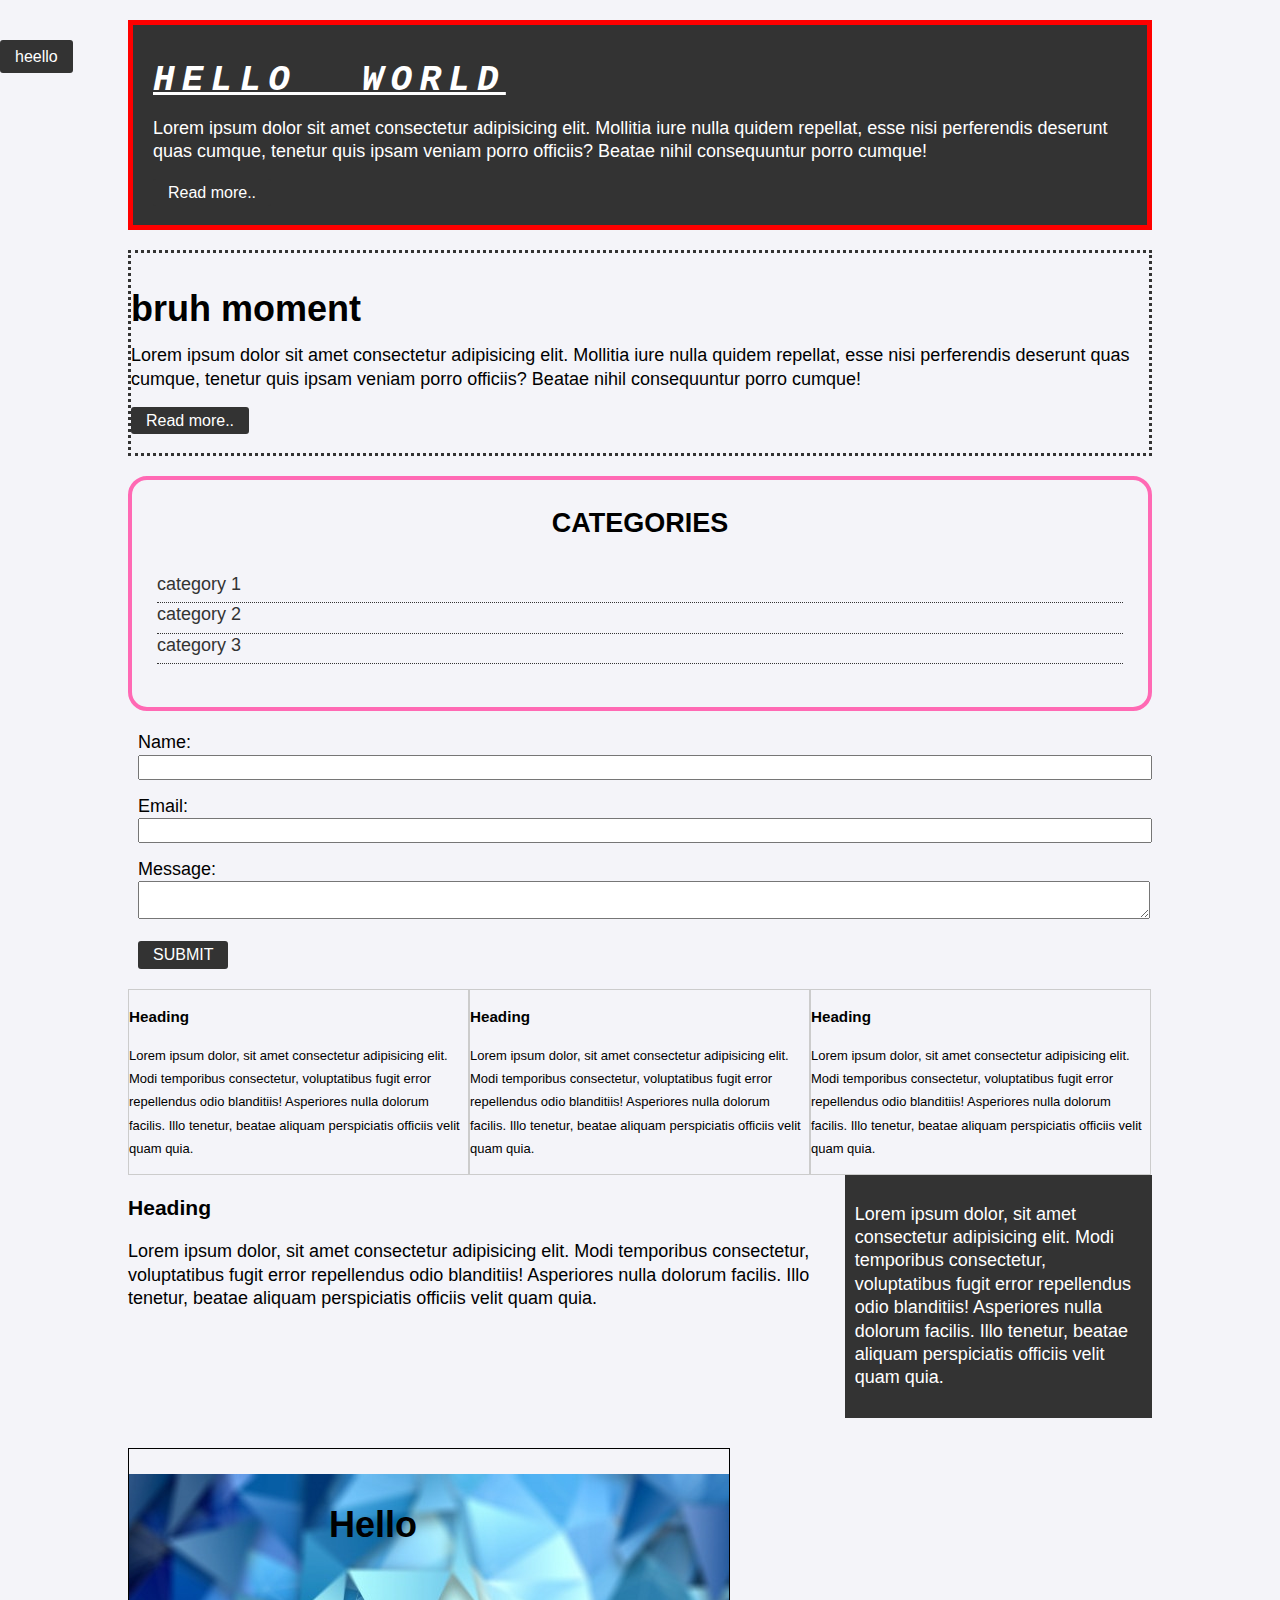
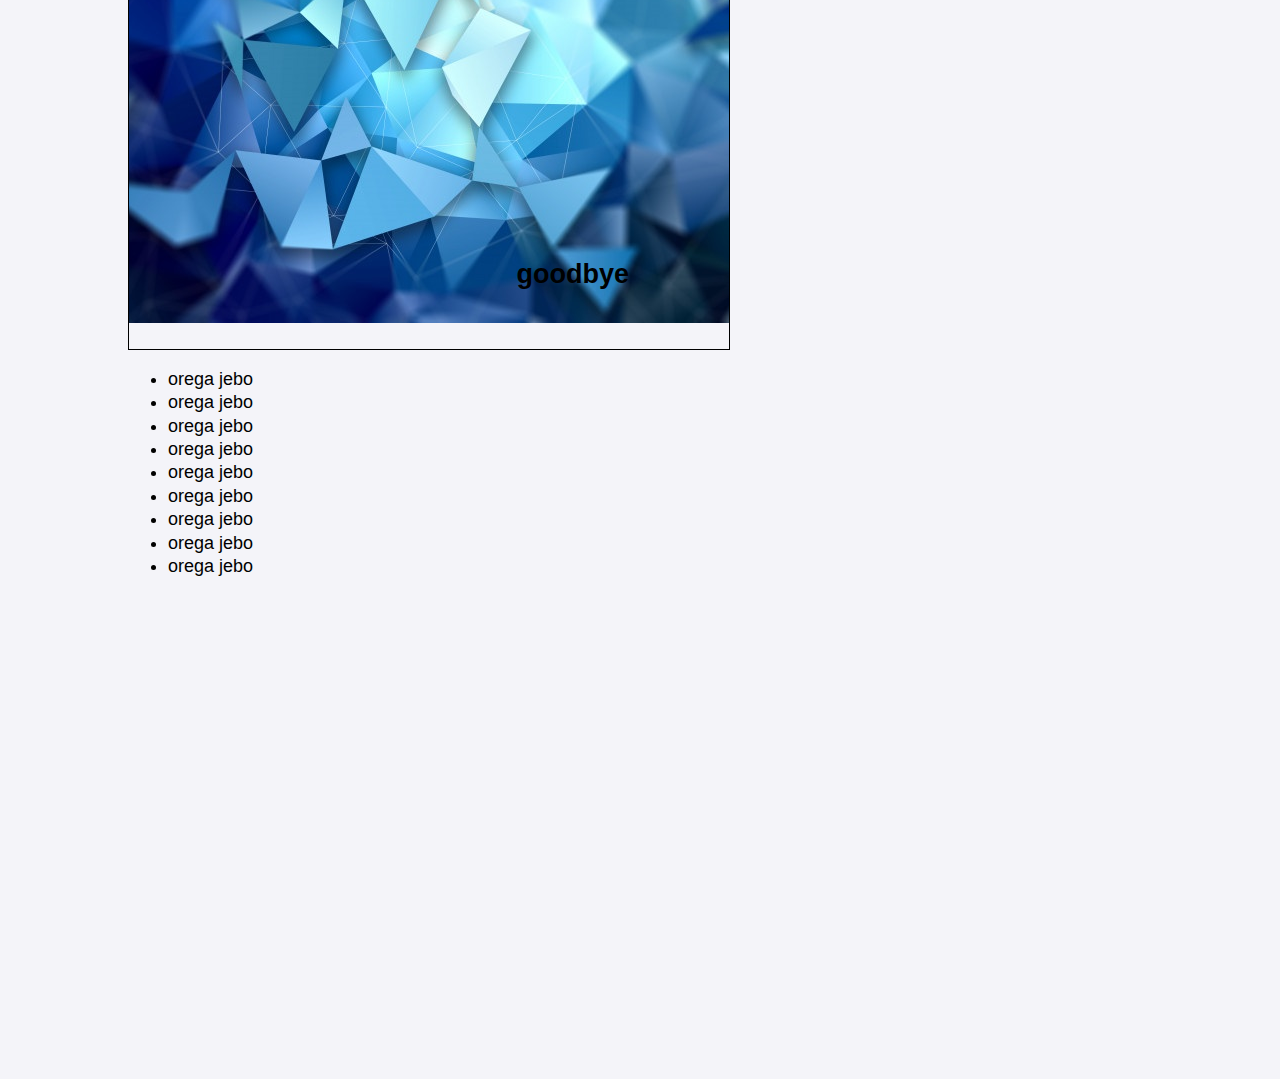
<file: css crash course/css cheatsheet/index.html>
<!DOCTYPE html>
<html lang="en">
  <head>
    <meta charset="UTF-8" />
    <meta name="viewport" content="width=device-width, initial-scale=1.0" />
    <title>CSS cheat sheets</title>
    <link rel="stylesheet" type="text/css" href="css/style.css" />
  </head>
  <body>
    <div class="container">
      <div class="box-1">
        <h1>hello world</h1>
        <p>
          Lorem ipsum dolor sit amet consectetur adipisicing elit. Mollitia iure
          nulla quidem repellat, esse nisi perferendis deserunt quas cumque,
          tenetur quis ipsam veniam porro officiis? Beatae nihil consequuntur
          porro cumque!
        </p>
        <a class="button">Read more..</a>
      </div>

      <div class="box-2">
        <h1>bruh moment</h1>
        <p>
          Lorem ipsum dolor sit amet consectetur adipisicing elit. Mollitia iure
          nulla quidem repellat, esse nisi perferendis deserunt quas cumque,
          tenetur quis ipsam veniam porro officiis? Beatae nihil consequuntur
          porro cumque!
        </p>
        <a class="button">Read more..</a>
      </div>

      <div class="categories">
        <h2>categories</h2>
        <ul>
          <li><a href="#">category 1</a></li>
          <li><a href="#">category 2</a></li>
          <li><a href="#">category 3</a></li>
        </ul>
      </div>

      <form class="my-form">
        <div class="form-group">
          <label>Name: </label>
          <input type="text" name="name" />
        </div>
        <div class="form-group">
          <label>Email: </label>
          <input type="text" name="email" />
        </div>
        <div class="form-group">
          <label>Message: </label>
          <textarea name="message"></textarea>
        </div>
        <input class="button" type="submit" value="SUBMIT" name="" />
      </form>
      <div class="block">
        <h3>Heading</h3>
        <p>
          Lorem ipsum dolor, sit amet consectetur adipisicing elit. Modi
          temporibus consectetur, voluptatibus fugit error repellendus odio
          blanditiis! Asperiores nulla dolorum facilis. Illo tenetur, beatae
          aliquam perspiciatis officiis velit quam quia.
        </p>
      </div>
      <div class="block">
        <h3>Heading</h3>
        <p>
          Lorem ipsum dolor, sit amet consectetur adipisicing elit. Modi
          temporibus consectetur, voluptatibus fugit error repellendus odio
          blanditiis! Asperiores nulla dolorum facilis. Illo tenetur, beatae
          aliquam perspiciatis officiis velit quam quia.
        </p>
      </div>
      <div class="block">
        <h3>Heading</h3>
        <p>
          Lorem ipsum dolor, sit amet consectetur adipisicing elit. Modi
          temporibus consectetur, voluptatibus fugit error repellendus odio
          blanditiis! Asperiores nulla dolorum facilis. Illo tenetur, beatae
          aliquam perspiciatis officiis velit quam quia.
        </p>
      </div>
      <div class="clr"></div>
      <div id="main-block">
        <h3>Heading</h3>
        <p>
          Lorem ipsum dolor, sit amet consectetur adipisicing elit. Modi
          temporibus consectetur, voluptatibus fugit error repellendus odio
          blanditiis! Asperiores nulla dolorum facilis. Illo tenetur, beatae
          aliquam perspiciatis officiis velit quam quia.
        </p>
      </div>
      <div id="side-bar">
        <p>
          Lorem ipsum dolor, sit amet consectetur adipisicing elit. Modi
          temporibus consectetur, voluptatibus fugit error repellendus odio
          blanditiis! Asperiores nulla dolorum facilis. Illo tenetur, beatae
          aliquam perspiciatis officiis velit quam quia.
        </p>
      </div>
      <br />
      <div class="clr"></div>
      <div class="p-box">
        <h1>Hello</h1>
        <h2>goodbye</h2>
      </div>
      <ul class:"my-list">
        <li>orega jebo</li>
        <li>orega jebo</li>
        <li>orega jebo</li>
        <li>orega jebo</li>
        <li>orega jebo</li>
        <li>orega jebo</li>
        <li>orega jebo</li>
        <li>orega jebo</li>
        <li>orega jebo</li>
      </ul>
    </div>
    <!--container endes here-->
    <a class="fix-me button" href="">heello</a>
    <div style="margin-top: 500px;"></div>
  </body>
</html>
</file>
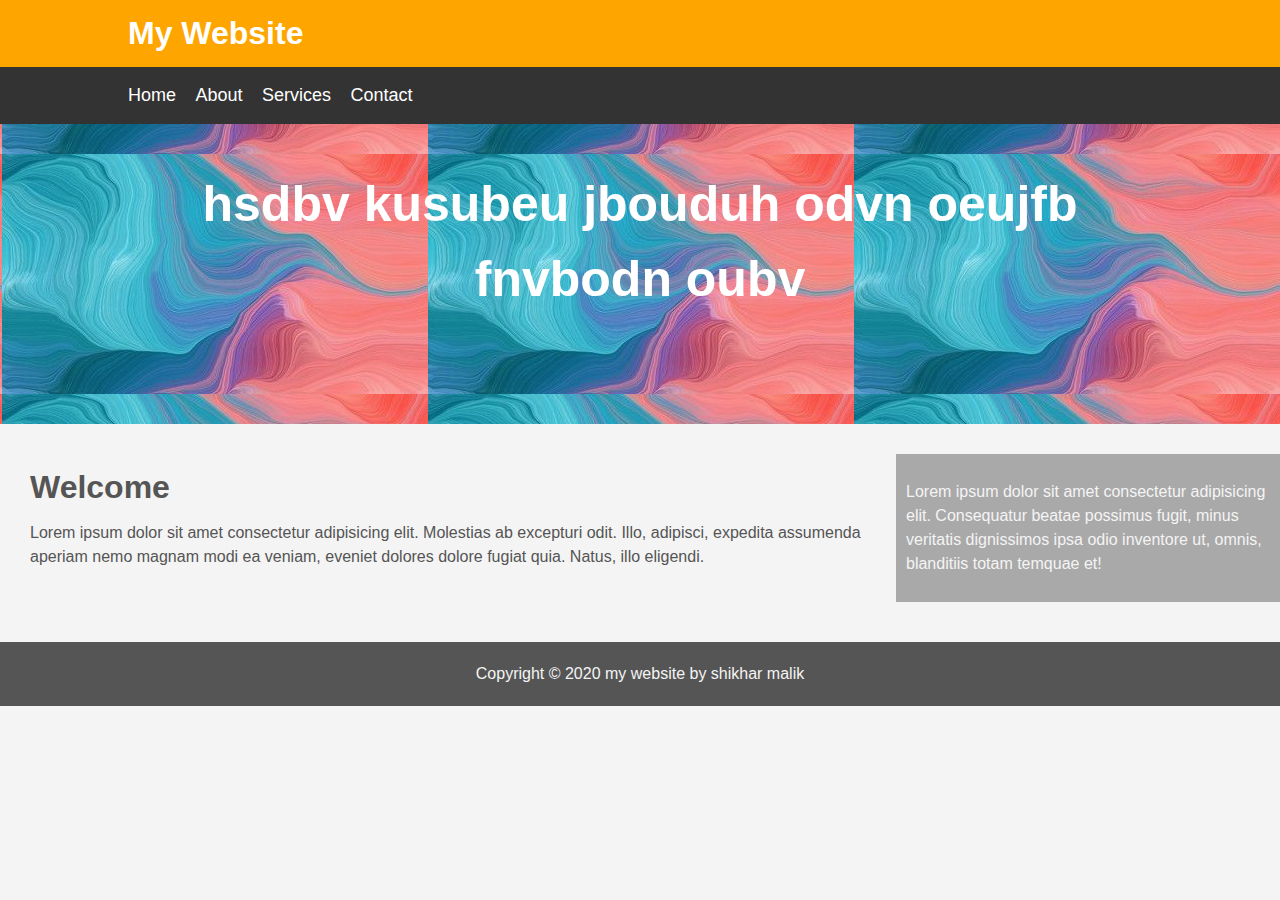
<file: css crash course/mywebsite/index.html>
<!DOCTYPE html>
<html lang="en">
  <head>
    <meta charset="UTF-8" />
    <meta name="viewport" content="width=device-width, initial-scale=1.0" />
    <link rel="stylesheet" type="text/css" href="style.css" />
    <title>My Website</title>
  </head>
  <body>
    <header id="main-header">
      <div class="container">
        <h1>My Website</h1>
      </div>
    </header>

    <nav id="navbar">
      <div class="container">
        <ul>
          <li><a href="#">Home</a></li>
          <li><a href="#">About</a></li>
          <li><a href="#">Services</a></li>
          <li><a href="#">Contact</a></li>
        </ul>
      </div>
    </nav>

    <section id="showcase">
      <div class="container">
        <h1>hsdbv kusubeu jbouduh odvn oeujfb fnvbodn oubv</h1>
      </div>
    </section>
    <section id="main">
      <h1>Welcome</h1>
      <p>
        Lorem ipsum dolor sit amet consectetur adipisicing elit. Molestias ab
        excepturi odit. Illo, adipisci, expedita assumenda aperiam nemo magnam
        modi ea veniam, eveniet dolores dolore fugiat quia. Natus, illo
        eligendi.
      </p>
    </section>
    <aside id="sidebar">
      <p>
        Lorem ipsum dolor sit amet consectetur adipisicing elit. Consequatur
        beatae possimus fugit, minus veritatis dignissimos ipsa odio inventore
        ut, omnis, blanditiis totam temquae et!
      </p>
    </aside>
<div class="clr"></div>
    <footer id="main-footer">
      Copyright &copy 2020 my website by shikhar malik
    </footer>
  </body>
</html>
</file>
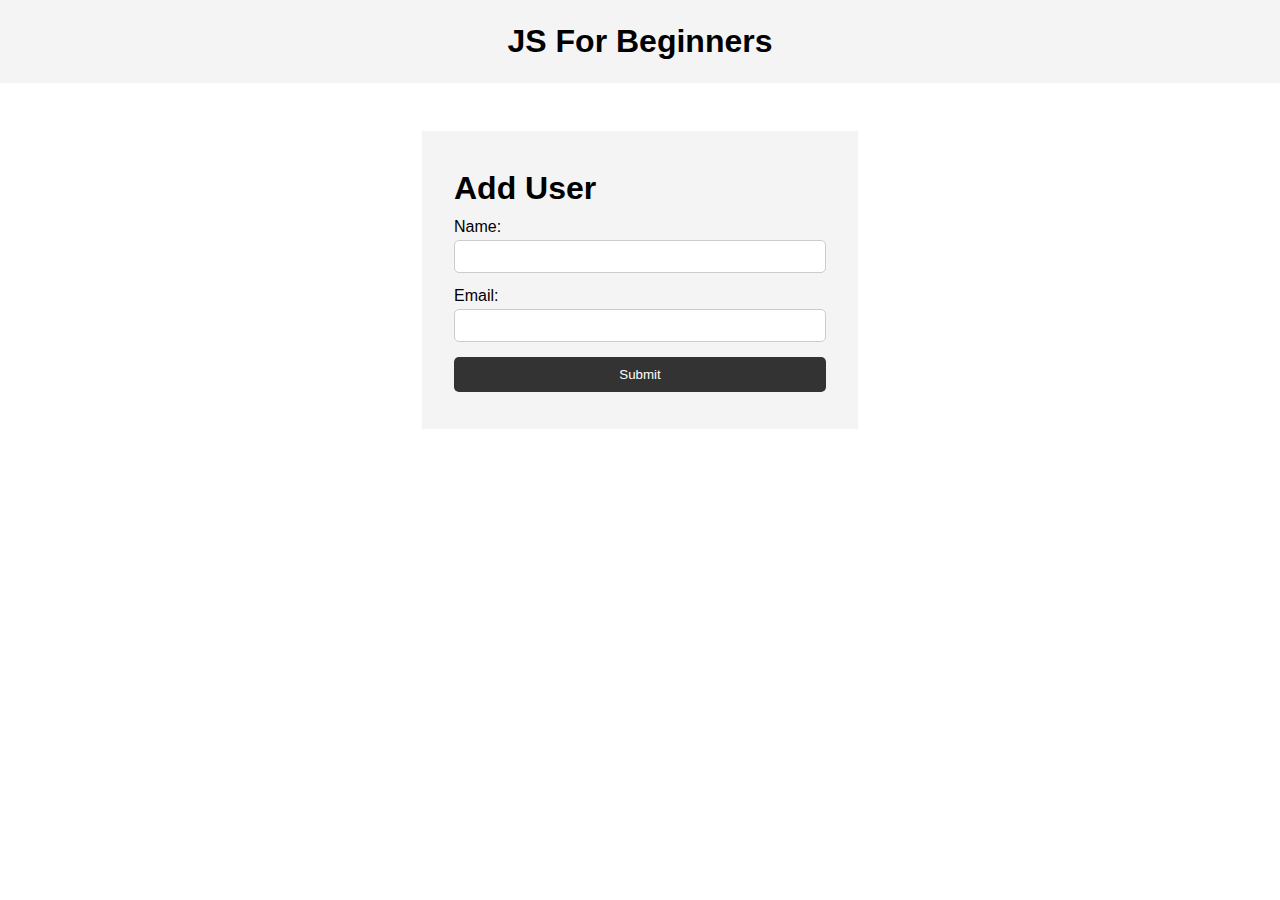
<file: javascript crash course/dom/index.html>
<!DOCTYPE html>
<html lang="en">
  <head>
    <meta charset="UTF-8" />
    <meta name="viewport" content="width=device-width, initial-scale=1.0" />
    <meta http-equiv="X-UA-Compatible" content="ie=edge" />
    <title>JS For Beginners</title>
    <link rel="stylesheet" href="style.css" />
  </head>
  <body>
    <header>
      <h1>JS For Beginners</h1>
    </header>

    <section class="container">
      <form id="my-form">
        <h1>Add User</h1>
        <div class="msg"></div>
        <div>
          <label for="name">Name:</label>
          <input type="text" id="name" />
        </div>
        <div>
          <label for="email">Email:</label>
          <input type="text" id="email" />
        </div>
        <input class="btn" type="submit" value="Submit" />
      </form>

      <ul id="users"></ul>

      <!--<ul class="items">
        <li class="item">Item 1</li>
        <li class="item">Item 2</li>
        <li class="item">Item 3</li>
      </ul>
    </section>-->

    <script src="main2.js"></script>
  </body>
</html>
</file>
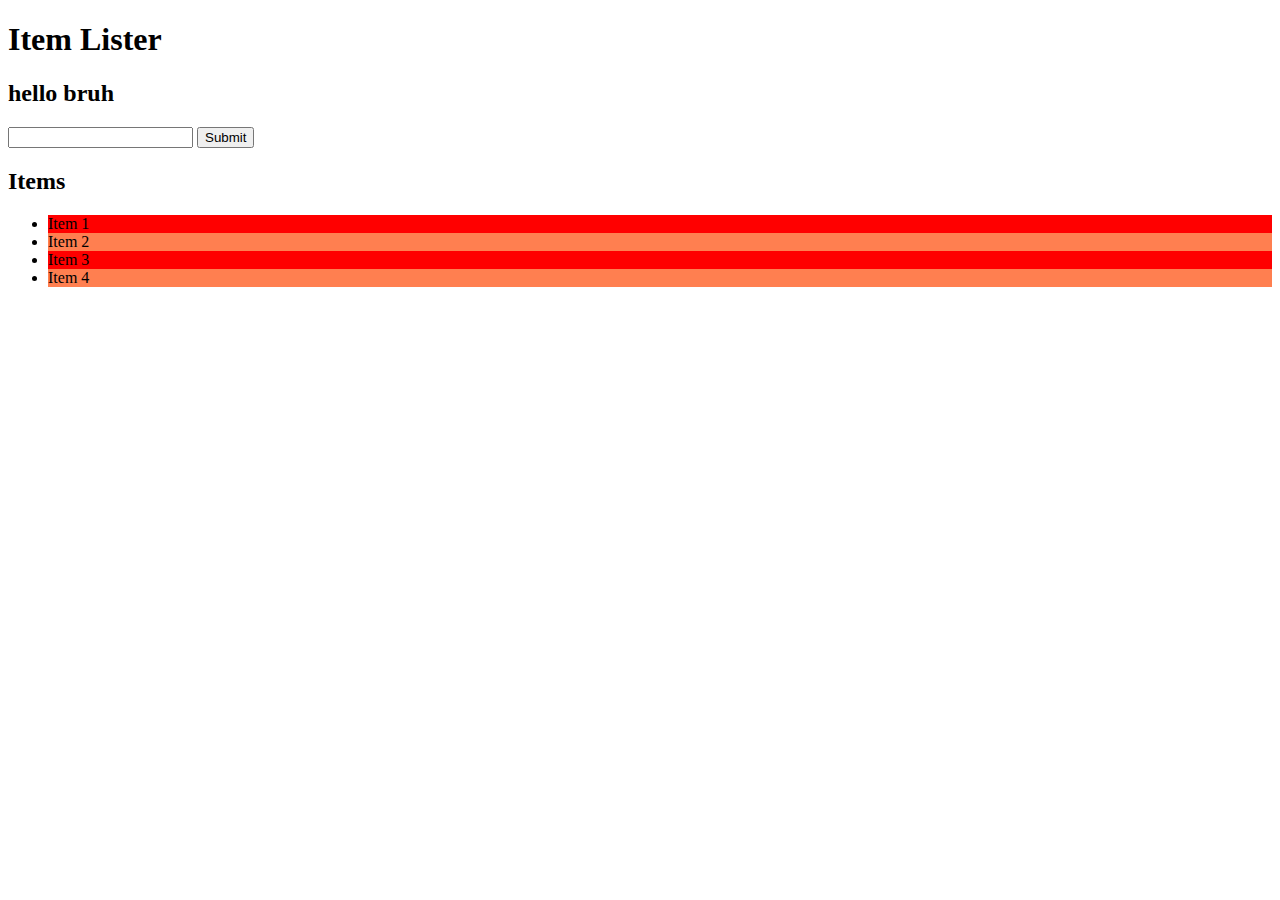
<file: JS dom crash course/crash course 1/index.html>
<!DOCTYPE html>
<html lang="en">
  <head>
    <meta charset="UTF-8" />
    <meta name="viewport" content="width=device-width, initial-scale=1.0" />
    <meta http-equiv="X-UA-Compatible" content="ie=edge" />
    <link
      rel="stylesheet"
      href="https://maxcdn.bootstrapcdn.com/bootstrap/4.0.0-beta/css/bootstrap.min.css"
      integrity="sha384-/Y6pD6FV/Vv2HJnA6t+vslU6fwYXjCFtcEpHbNJ0lyAFsXTsjBbfaDjzALeQsN6M"
      crossorigin="anonymous"
    />
    <title>Item Lister</title>
  </head>
  <body>
    <header id="main-header" class="bg-success text-white p-4 mb-3">
      <div class="container">
        <h1 id="header-title">
          Item Lister <span style="display: none;">123</span>
        </h1>
      </div>
    </header>
    <div class="container">
      <div id="main" class="card card-body">
        <h2 class="title">Add Items</h2>
        <form class="form-inline mb-3">
          <input type="text" class="form-control mr-2" />
          <input type="submit" class="btn btn-dark" value="Submit" />
        </form>
        <h2 class="title">Items</h2>
        <ul id="items" class="list-group">
          <li class="list-group-item">Item 1</li>
          <li class="list-group-item">Item 2</li>
          <li class="list-group-item">Item 3</li>
          <li class="list-group-item">Item 4</li>
        </ul>
      </div>
    </div>

    <script src="dom.js"></script>
  </body>
</html>
</file>
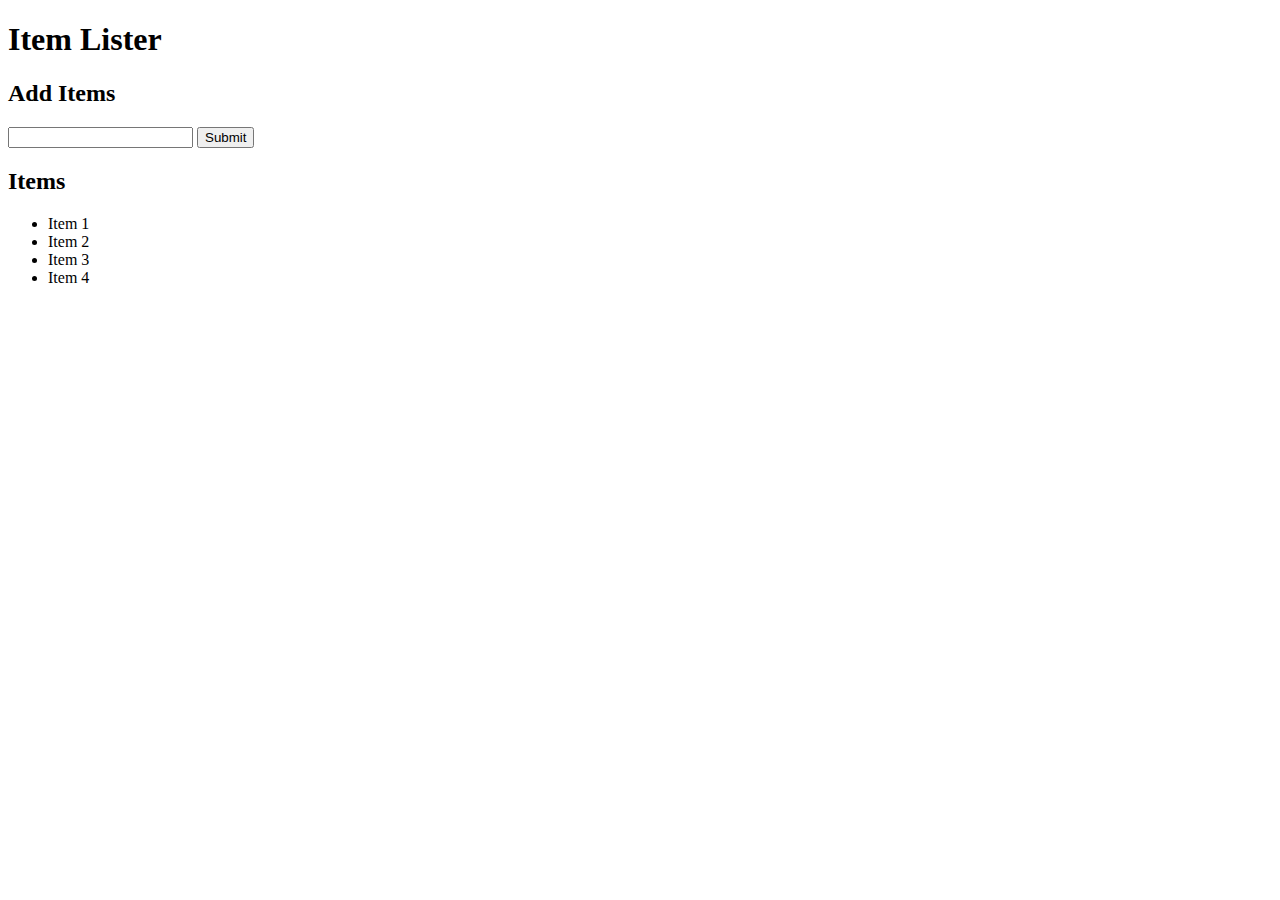
<file: JS dom crash course/Crash course 2/index.html>
<!DOCTYPE html>
<html lang="en">
<head>
  <meta charset="UTF-8">
  <meta name="viewport" content="width=device-width, initial-scale=1.0">
  <meta http-equiv="X-UA-Compatible" content="ie=edge">
  <link rel="stylesheet" href="https://maxcdn.bootstrapcdn.com/bootstrap/4.0.0-beta/css/bootstrap.min.css" integrity="sha384-/Y6pD6FV/Vv2HJnA6t+vslU6fwYXjCFtcEpHbNJ0lyAFsXTsjBbfaDjzALeQsN6M" crossorigin="anonymous">
  <title>Item Lister</title>
</head>
<body>
  <header id="main-header" class="bg-success text-white p-4 mb-3">
    <div class="container">
      <h1 id="header-title">Item Lister <span style="display:none">123</span></h1>
    </div>
  </header>
  <div class="container">
   <div id="main" class="card card-body">
    <h2 class="title">Add Items</h2>
    <form class="form-inline mb-3">
      <input type="text" class="form-control mr-2">
      <input type="submit" class="btn btn-dark" value="Submit">
    </form>
    <h2 class="title">Items</h2>
    <ul id="items" class="list-group">
      <li class="list-group-item">Item 1</li>
      <li class="list-group-item">Item 2</li>
      <li class="list-group-item">Item 3</li>
      <li class="list-group-item">Item 4</li>
    </ul>
   </div>
  </div>

  <script src="dom.js"></script>
</body>
</html>
</file>
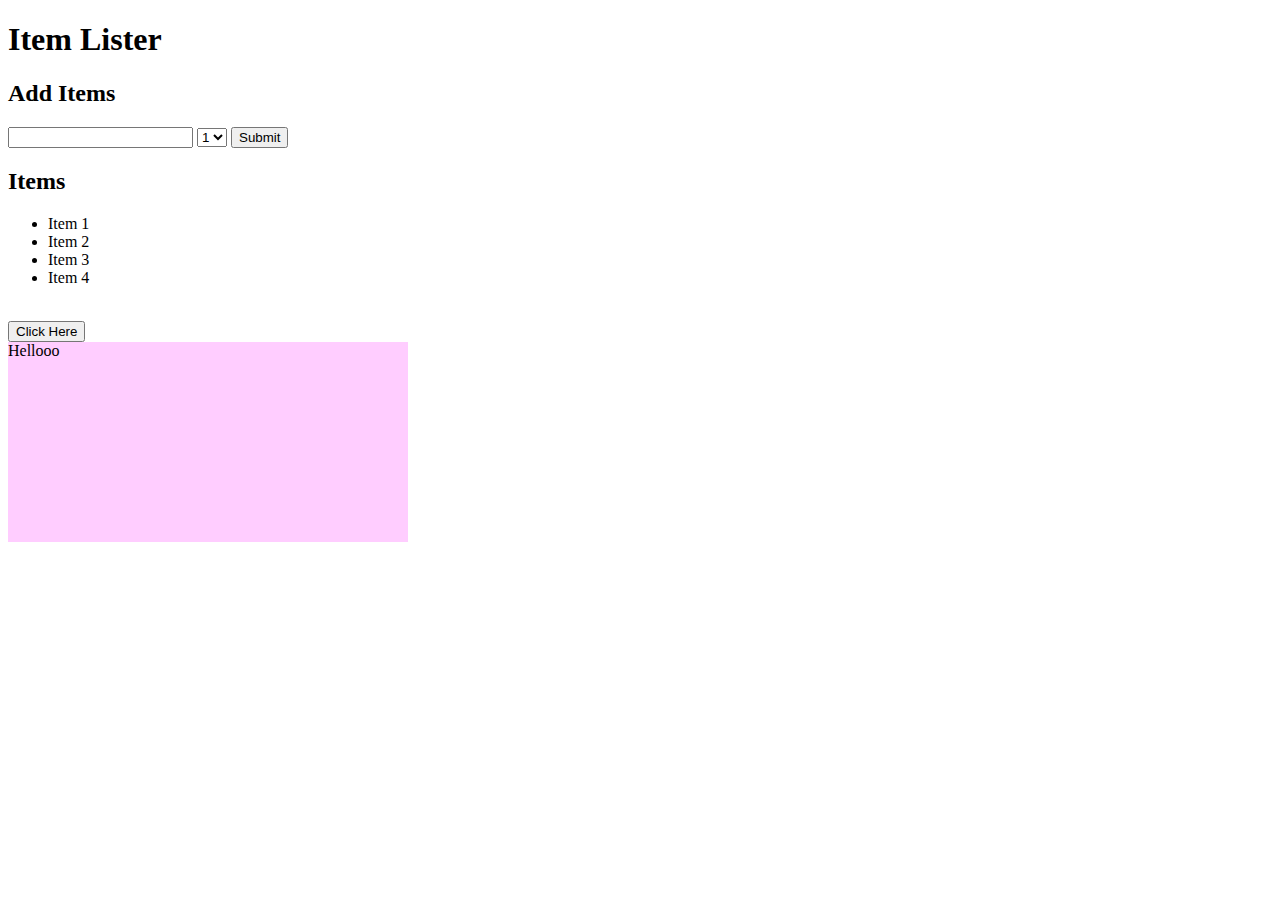
<file: JS dom crash course/Crash course 3/index.html>
<!DOCTYPE html>
<html lang="en">
  <head>
    <meta charset="UTF-8" />
    <meta name="viewport" content="width=device-width, initial-scale=1.0" />
    <meta http-equiv="X-UA-Compatible" content="ie=edge" />
    <link
      rel="stylesheet"
      href="https://maxcdn.bootstrapcdn.com/bootstrap/4.0.0-beta/css/bootstrap.min.css"
      integrity="sha384-/Y6pD6FV/Vv2HJnA6t+vslU6fwYXjCFtcEpHbNJ0lyAFsXTsjBbfaDjzALeQsN6M"
      crossorigin="anonymous"
    />
    <title>Item Lister</title>
  </head>
  <body>
    <header id="main-header" class="bg-success text-white p-4 mb-3">
      <div class="container">
        <h1 id="header-title">
          Item Lister <span style="display: none;">123</span>
        </h1>
      </div>
    </header>
    <div class="container">
      <div id="main" class="card card-body">
        <h2 class="title">Add Items</h2>
        <form class="form-inline mb-3">
          <input type="text" class="form-control mr-2" />
          <select class="form-control mr-2">
            <option value="1">1</option>
            <option value="2">2</option>
            <option value="3">3</option>
          </select>
          <input type="submit" class="btn btn-dark" value="Submit" />
        </form>
        <h2 class="title">Items</h2>
        <ul id="items" class="list-group">
          <li class="list-group-item">Item 1</li>
          <li class="list-group-item">Item 2</li>
          <li class="list-group-item">Item 3</li>
          <li class="list-group-item">Item 4</li>
        </ul>
        <div id="output"></div>
        <br />
        <button class="btn btn-dark btn-block" id="button">Click Here</button>
        <br />
        <div id="box" style="width: 400px; height: 200px; background: #f4f4;">
          Hellooo
        </div>
      </div>
    </div>

    <script src="dom.js"></script>
  </body>
</html>
</file>
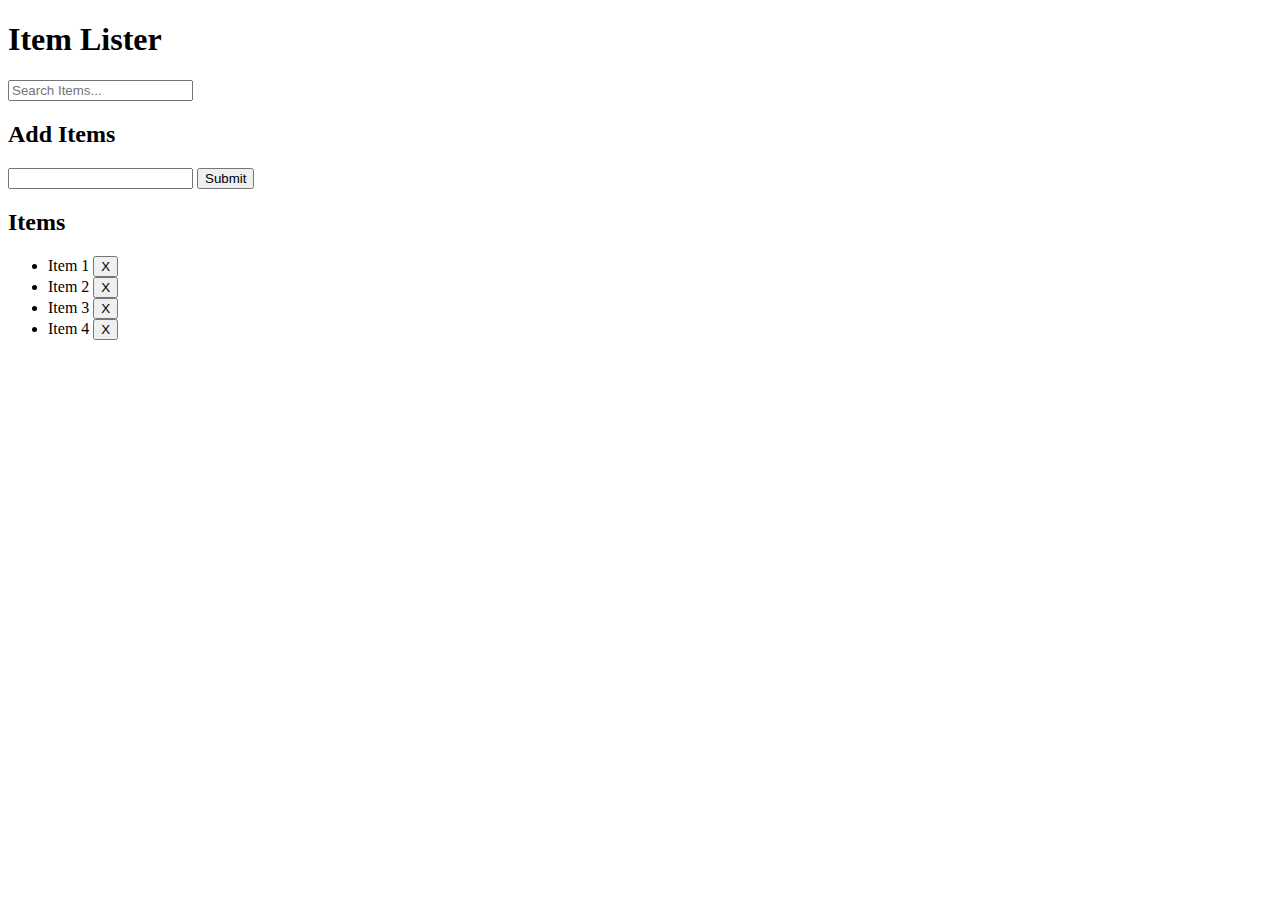
<file: JS dom crash course/Crash Course 4/index.html>
<!DOCTYPE html>
<html lang="en">
  <head>
    <meta charset="UTF-8" />
    <meta name="viewport" content="width=device-width, initial-scale=1.0" />
    <meta http-equiv="X-UA-Compatible" content="ie=edge" />
    <link
      rel="stylesheet"
      href="https://maxcdn.bootstrapcdn.com/bootstrap/4.0.0-beta/css/bootstrap.min.css"
      integrity="sha384-/Y6pD6FV/Vv2HJnA6t+vslU6fwYXjCFtcEpHbNJ0lyAFsXTsjBbfaDjzALeQsN6M"
      crossorigin="anonymous"
    />
    <title>Item Lister</title>
  </head>
  <body>
    <header id="main-header" class="bg-success text-white p-4 mb-3">
      <div class="container">
        <div class="row">
          <div class="col-md-6">
            <h1 id="header-title">Item Lister</h1>
          </div>
          <div class="col-md-6 align-self-center">
            <input
              type="text"
              class="form-control"
              id="filter"
              placeholder="Search Items..."
            />
          </div>
        </div>
      </div>
    </header>
    <div class="container">
      <div id="main" class="card card-body">
        <h2 class="title">Add Items</h2>
        <form id="addForm" class="form-inline mb-3">
          <input type="text" class="form-control mr-2" id="item" />
          <input type="submit" class="btn btn-dark" value="Submit" />
        </form>
        <h2 class="title">Items</h2>
        <ul id="items" class="list-group">
          <li class="list-group-item">
            Item 1
            <button class="btn btn-danger btn-sm float-right delete">X</button>
          </li>
          <li class="list-group-item">
            Item 2
            <button class="btn btn-danger btn-sm float-right delete">X</button>
          </li>
          <li class="list-group-item">
            Item 3
            <button class="btn btn-danger btn-sm float-right delete">X</button>
          </li>
          <li class="list-group-item">
            Item 4
            <button class="btn btn-danger btn-sm float-right delete">X</button>
          </li>
        </ul>
      </div>
    </div>
    <script src="main.js"></script>
  </body>
</html>
</file>
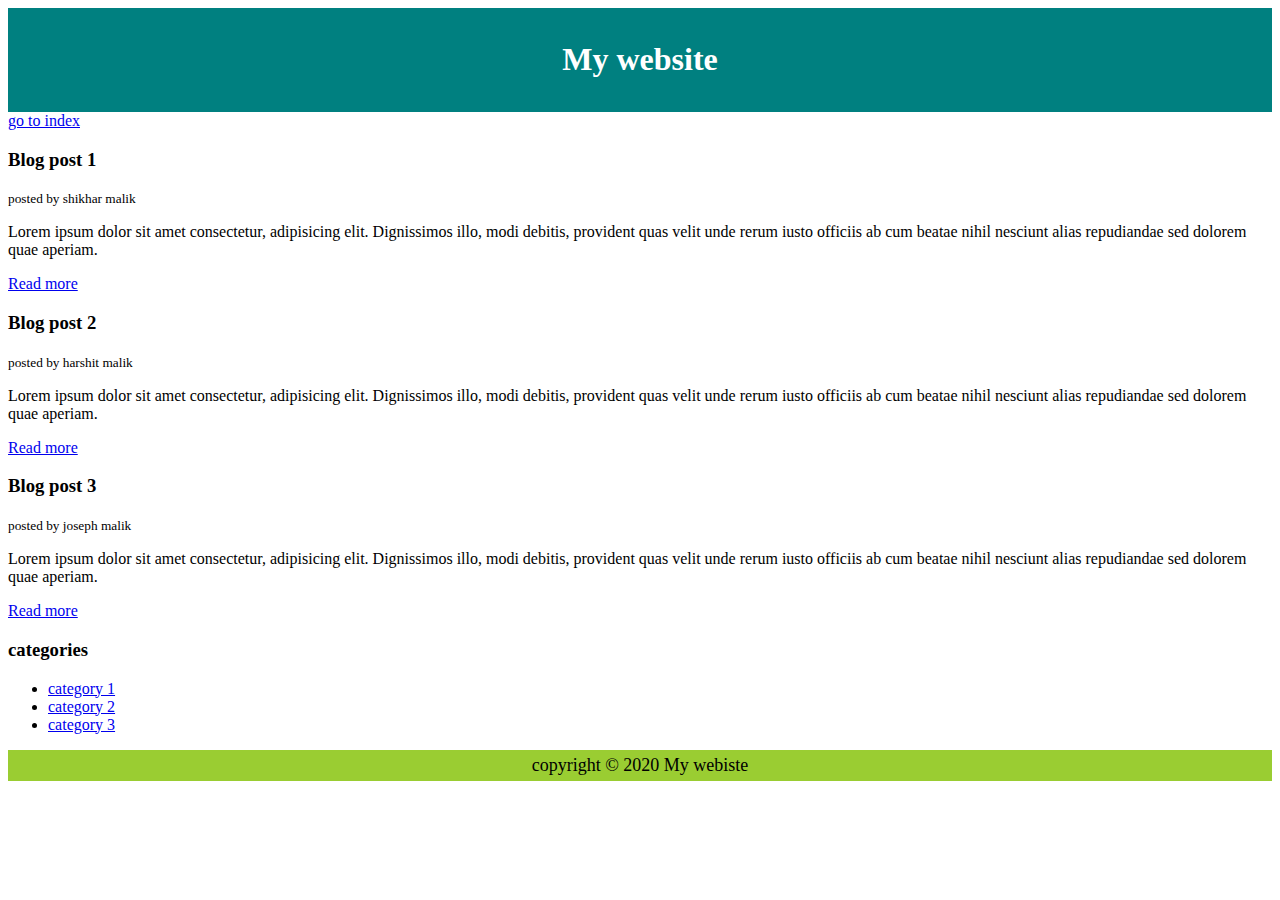
<file: html crash course/blog.html>
<!DOCTYPE html>
<html lang="en">
  <head>
    <meta charset="UTF-8" />
    <meta name="viewport" content="width=device-width, initial-scale=1.0" />
    <title>My Blog</title>
    <meta name="description" content="Awesome blog by malik" />
    <meta name="keywords" content="web desgin blog,computer science" />
    <!--basic css not recommended-->
    <style type="text/css">
      #main-header {
        text-align: center;
        background-color: teal;
        color: white;
        padding: 12px;
      }
      #main-footer {
        text-align: center;
        font-size: 18px;
        background-color: yellowgreen;
        padding: 5px;
      }
    </style>
  </head>
  <body>
    <header id="main-header">
      <h1>My website</h1>
    </header>
    <a href="index.html">go to index</a>
    <section>
      <article class="post">
        <h3>Blog post 1</h3>
        <small>posted by shikhar malik</small>
        <p>
          Lorem ipsum dolor sit amet consectetur, adipisicing elit. Dignissimos
          illo, modi debitis, provident quas velit unde rerum iusto officiis ab
          cum beatae nihil nesciunt alias repudiandae sed dolorem quae aperiam.
        </p>
        <a href="post.html">Read more</a>
      </article>

      <article class="post">
        <h3>Blog post 2</h3>
        <small>posted by harshit malik</small>
        <p>
          Lorem ipsum dolor sit amet consectetur, adipisicing elit. Dignissimos
          illo, modi debitis, provident quas velit unde rerum iusto officiis ab
          cum beatae nihil nesciunt alias repudiandae sed dolorem quae aperiam.
        </p>
        <a href="post.html">Read more</a>
      </article>

      <article class="post">
        <h3>Blog post 3</h3>
        <small>posted by joseph malik</small>
        <p>
          Lorem ipsum dolor sit amet consectetur, adipisicing elit. Dignissimos
          illo, modi debitis, provident quas velit unde rerum iusto officiis ab
          cum beatae nihil nesciunt alias repudiandae sed dolorem quae aperiam.
        </p>
        <a href="post.html">Read more</a>
      </article>
    </section>

    <aside>
      <h3>categories</h3>
      <nav>
        <ul>
          <li><a href="#">category 1</a></li>
          <li><a href="#">category 2</a></li>
          <li><a href="#">category 3</a></li>
        </ul>
      </nav>
    </aside>
    <footer id="main-footer">copyright &copy; 2020 My webiste</footer>
  </body>
</html>
</file>
<file: css crash course/mywebsite/style.css>
body{
    background-color: #f4f4f4;
    color: #555;
    font-family: Verdana, Geneva, Tahoma, sans-serif;
    font-size: 16px ;
    line-height: 1.5em;
    margin: 0;
}

.container{
    width: 80%;
    margin: auto;
    overflow: hidden;
}

#main-header{
    background-color:orange;
    color: #ffffff;
}

#navbar{
    background-color: #333333;
    color: #ffffff;
}

#navbar ul{
    padding : 0;
    list-style: none;
}

#navbar li{
    display: inline;
}
#navbar a{
    color: #ffffff;
    text-decoration: none;
    font-size: 18px;
    padding-right: 15px;
}

#showcase{
    background-image: url(bg-image.jpg);
    background-position: center right ;
    min-height: 300px;
    margin-bottom: 30px;
    text-align: center;
}

#showcase h1{
    color: #fff;
    font-size: 50px;
    line-height: 1.5em;
    padding-top: 10px;
}

#main
{
    float:left;
    width: 70%;
    padding: 0 30px;
    box-sizing: border-box;
}

#sidebar
{
    float:right;
    width: 30%;
    background-color: darkgray;
    color: #f4f4f4;
    padding: 10px;
    box-sizing: border-box;
}

.clr{
    clear: both;
}
#main-footer{
    background-color: #555;
    color: #f4f4f4;
    text-align: center;
    padding: 20px;
    margin-top: 40px;
}

@media(max-width:600px){

    #main{
        width: 100%;
        float:none;
    }
    #sidebar{
        widows: 100%;
        float: none;
    }
}
</file>
<file: javascript crash course/dom/style.css>
* {
  margin: 0;
  padding: 0;
  box-sizing: border-box;
}

body {
  font-family: Arial, Helvetica, sans-serif;
  line-height: 1.6;
}

ul {
  list-style: none;
}

ul li {
  padding: 5px;
  background: #f4f4f4;
  margin: 5px 0;
}

header {
  background: #f4f4f4;
  padding: 1rem;
  text-align: center;
}

.container {
  margin: auto;
  width: 500px;
  overflow: auto;
  padding: 3rem 2rem;
}

#my-form {
  padding: 2rem;
  background: #f4f4f4;
}

#my-form label {
  display: block;
}

#my-form input[type="text"] {
  width: 100%;
  padding: 8px;
  margin-bottom: 10px;
  border-radius: 5px;
  border: 1px solid #ccc;
}

.btn {
  display: block;
  width: 100%;
  padding: 10px 15px;
  border: 0;
  background: #333;
  color: #fff;
  border-radius: 5px;
  margin: 5px 0;
}

.btn:hover {
  background: #444;
}

.bg-dark {
  background: #333;
  color: #fff;
}

.error {
  background: orangered;
  color: #fff;
  padding: 5px;
  margin: 5px;
}
</file>
<file: css crash course/css cheatsheet/css/style.css>
/*
*{
    padding : 0;
    margin:0;
    this stuff applies to the whole doucment and overruns them
    used as reset
}
*/

body {
  background-color: #f4f4f9;
  color: rgb(0, 0, 0);

  font-family: Verdana, Geneva, Tahoma, sans-serif;
  font-size: 18px;
  font-weight: normal;

  line-height: 1.3em;
  /*change how close the lines are*/

  margin: 0em;
}

.container {
  width: 80%;
  margin: auto;
}
.clr {
  clear: both;
}

.button {
  background-color: #333333;
  color: #ffffff;
  padding: 5px 15px;
  border: none;
  border-radius: 3px;
  font-size: medium;
}
.button :hover {
  background: red;
  color: white;
}
.box-1 {
  background-color: #333333;
  color: #ffffff;

  /*border-right: 5px red solid;
  border-left: 5px red solid;
  border-top: 5px red solid;
  border-bottom: 5px red solid;
  
  same as below shorthand*/

  border: 5px red solid;
  border-width: 5px;
  border-style: solid;

  padding: 20px;
  margin: 20px 0px;
}

.box-1 h1 {
  font-family: "Courier New", Courier, monospace;
  font-weight: 600;
  font-style: italic;
  text-decoration: underline;
  text-transform: uppercase;
  letter-spacing: 0.2em;
  word-spacing: 1em;
}

.box-2 {
  border: 3px dotted #333333;
  padding: 20px 0px;
  margin: 20px 0px;
}

.categories {
  border: 4px hotpink solid;
  padding: 10px;
  border-radius: 19px;
}

.categories h2 {
  text-align: center;
  text-transform: uppercase;
}

.categories ul {
  padding: 15px;
  list-style: none;
}

a {
  /*applies to any link in the page*/
  text-decoration: none;
  color: #333333;
}

a:active {
  color: yellow;
}
a:hover {
  color: hotpink;
}

.categories li {
  padding-bottom: 6px;
  border-bottom: dotted 1px #333333;
}

.my-form {
  padding: 20px 10px;
}

.my-form .form-group {
  padding-bottom: 15px;
}

.my-form label {
  display: block;
}

.my-form input[type="text"],
.my-form textarea {
  padding: 3px;
  width: 100%;
}

.block {
  float: left;
  width: 33.3%;
  border: 1px solid #cccccc;
  box-sizing: border-box;
  font-size: small;
}

#main-block {
  float: left;
  width: 70%;
}

#side-bar {
  float: right;
  width: 30%;
  background-color: #333;
  color: #ffffff;
  padding: 10px;
  box-sizing: border-box;
}

.p-box {
  width: 600px;
  height: 500px;
  border: 1px solid #000000;
  margin-top: 30px;
  position: relative;
  background-image: url("../css/bg-image.jpg");
  background-position: 100px 200px;
  background-repeat: no-repeat;
  background-position: center center;
}
.p-box h1 {
  position: absolute;
  top: 40px;
  left: 200px;
}
.p-box h2 {
  position: absolute;
  bottom: 40px;
  right: 100px;
}

.fix-me {
  position: fixed;
  top: 40px;
}

.my-list li:first-child {
  background: rgb(144, 99, 99);
}

.my-list li:nth-child(5) {
  background: yellow;
}
/*this is pseudo calss*/
</file>
